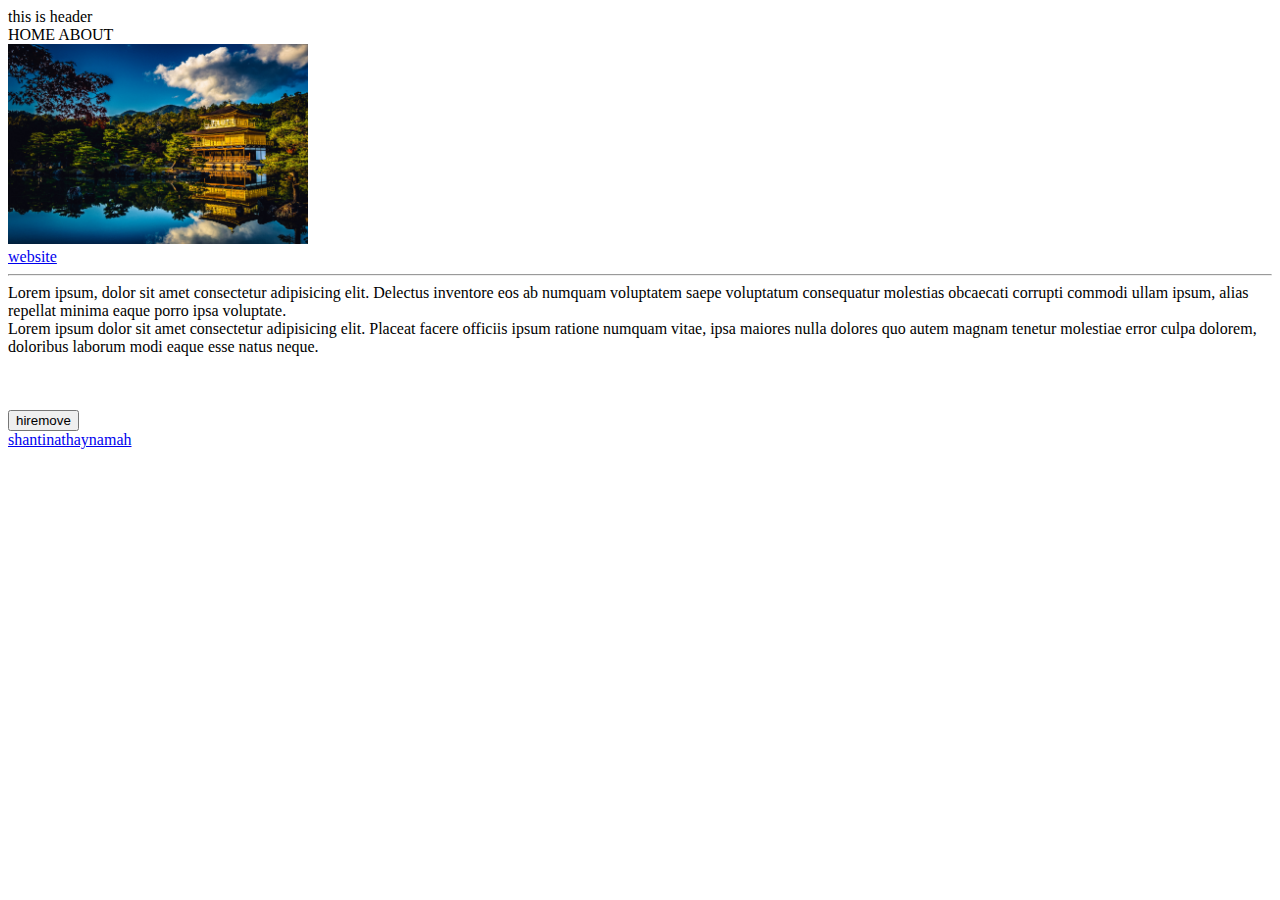
<file: index.html>
<!DOCTYPE html>
<html lang="en">
<head>
    <meta charset="UTF-8">
    <meta http-equiv="X-UA-Compatible" content="IE=edge">
    <meta name="viewport" content="width=device-width, initial-scale=1.0">
    <title>Chapter 3</title>


    </style>
</head>
<body>
    <header> 
this is header 
<nav>
    HOME 
    ABOUT  
</nav>

    </header>
    <main>
        <section>
            <a href="https://codewithharry.com" target = "_blank"> <img src="eric.jpg" alt="eric" height="200px"> <br>  website</a><hr>
            <div >Lorem ipsum, dolor sit amet consectetur adipisicing elit. Delectus inventore eos ab numquam voluptatem saepe voluptatum consequatur molestias obcaecati corrupti commodi ullam ipsum, alias repellat minima eaque porro ipsa voluptate.</div>
            <div>
                Lorem ipsum dolor sit amet consectetur adipisicing elit. Placeat facere officiis ipsum ratione numquam vitae, ipsa maiores nulla dolores quo autem magnam tenetur molestiae error culpa dolorem, doloribus laborum modi eaque esse natus neque.
            </div><br>
        </section><br>
        <a href ="" button="likj"></a><br>
        <button > hiremove </button>
    </main>
    <a href="http://codewithharry.com" target="_blank" > shantinathaynamah</a>
</body>
</html><br>
</file>
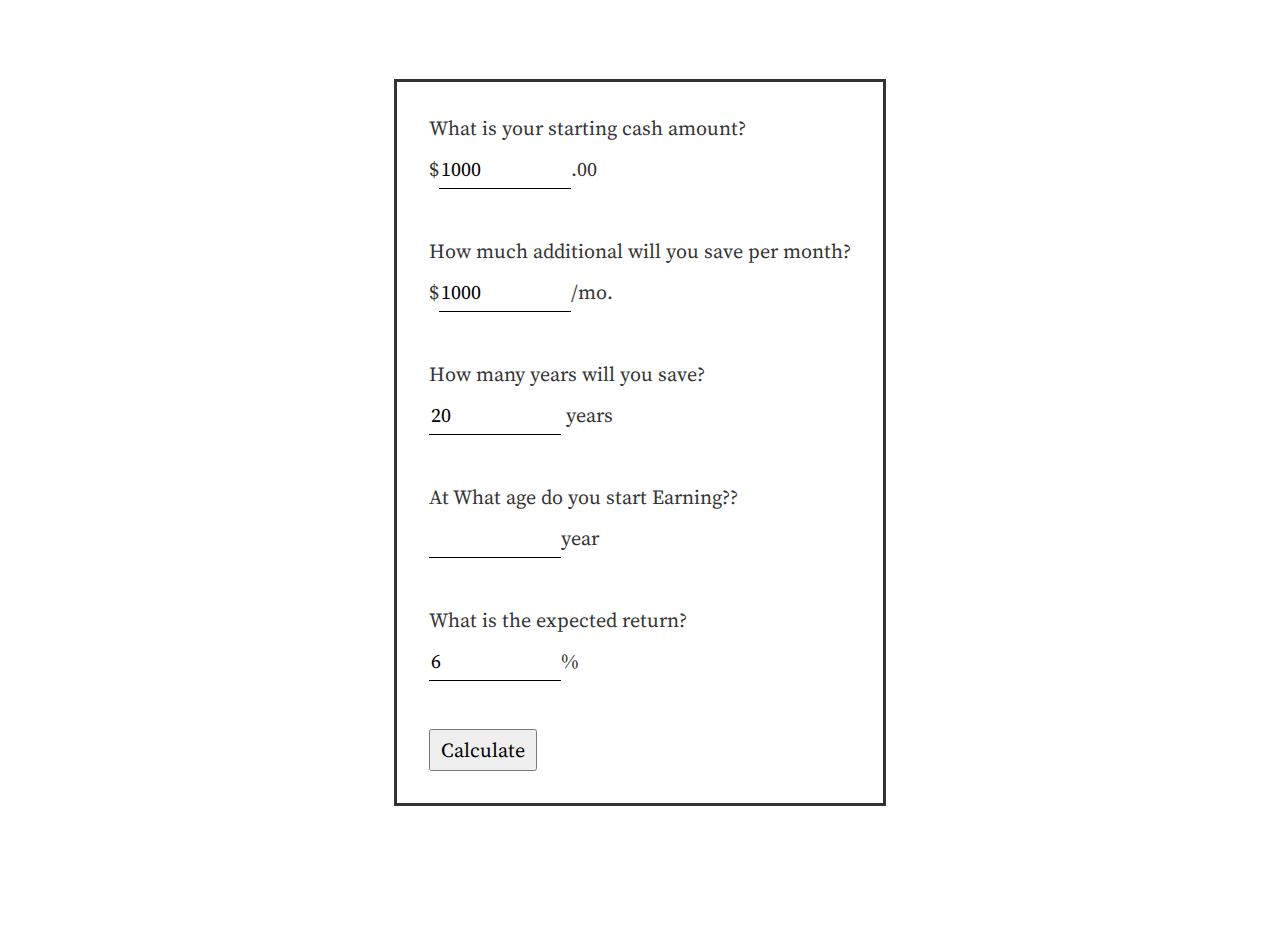
<file: band.html>
<!DOCTYPE html>
<head>
    <link rel="stylesheet" href="BAND.CSS">
    <title>kingkong</title></head>
  
<body>
<form action="" id="form">
    <label for="startingCash">
      What is your starting cash amount?
      <div>
        $<input type="number" id="startingCash" value="1000">.00
      </div>
    </label>
      
    <label for="recurring">
       How much additional will you save per month?
      <div>
        $<input type="number" id="recurring" value="1000">/mo.
      </div>
    </label>
    
    <label for="duration">
       How many years will you save?
      <div>
        <input type="number" id="duration" value="20"> years
      </div>
    </label>
    <label for ="Earnings">
      At What age do you start Earning??
      <div>
        <input type="number" id ="Earnings">year
      </div> 
    </label>
    
    <label for="return">
      What is the expected return?
      <div><input type="number" id="return" value="6" step="0.1">%</div>
    </label>
    
     <button type="submit" id="submit">Calculate</button> 
  </form>
  
  <div id="output"></div>
</body>

</html>
</file>
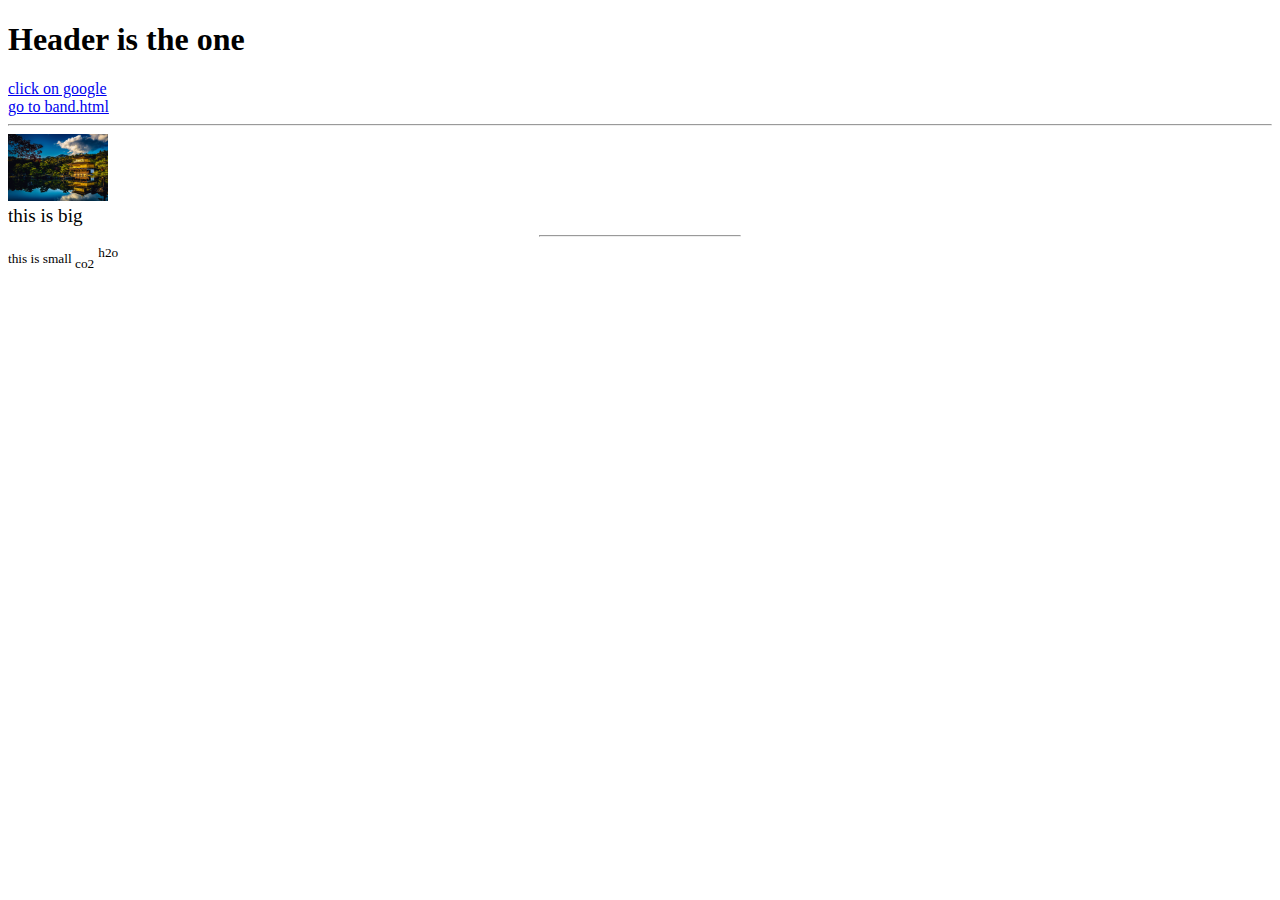
<file: form.html>
<!DOCTYPE html>
<html lang="en">
<head>
    <meta charset="UTF-8">
    <meta http-equiv="X-UA-Compatible" content="IE=edge">
    <meta name="viewport" content="width=device-width, initial-scale=1.0">
    <title>Document</title>
</head>


<body>
    <h1> Header is the one </h1>
 <a href="http://google.com">click on google </a><br>
 <a href="/band.html"> go to band.html</a><hr>
 <img src="eric.jpg"  width = "100px "alt="unsplash"><br>
 <big>this is big </big><hr width="200px">
 <small>this is small </small>
 <!-- superscript and subscript -->
 <sub>co2</sub> 
 <sup>h2o</sup>

    
</body>
</html>
</file>
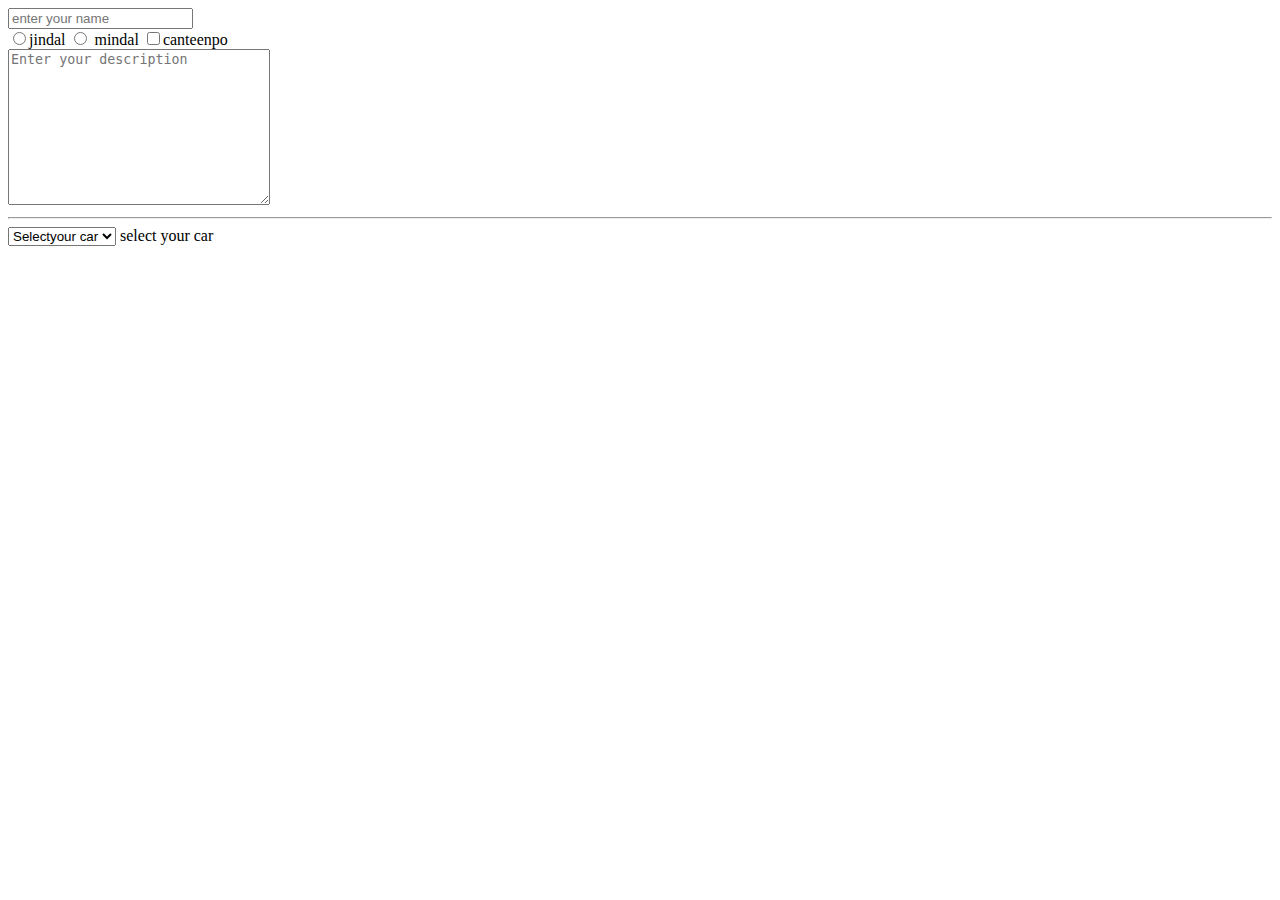
<file: ralform1.html>
<!DOCTYPE html>
<html lang="en">

<head>
    <meta charset="UTF-8">
    <meta http-equiv="X-UA-Compatible" content="IE=edge">
    <meta name="viewport" content="width=device-width, initial-scale=1.0">
    <title>form </title>

</head>

<body>
    <div>

        <form action="form.js">
            <input type="text" placeholder="enter your name"><br>
            <label for="element">
                <input type="radio" value="section a" name="pow" id="element">jindal

            </label><label for="element1">
                <input type="radio" value="section b " name="pow" id="element1"> mindal

            </label>
            <label for="foodcanteen">
            <input type="checkbox" name="canteen" id="foodcanteen">canteenpo </label>
            <br>
            <textarea name="jindal" placeholder="Enter your description"  id=" musk" cols="30" rows="10"></textarea><hr>
            <label for="mindi"><select name="mind" id="midi">
                
                <option value ="no-car">Selectyour car</optioon>
                <option value="omni">Omni</option>
                <option value="mercedes">mercedes</option>
            </select>
select your car
            </label>
        </form>
    </div>
</body>

</html>
</file>
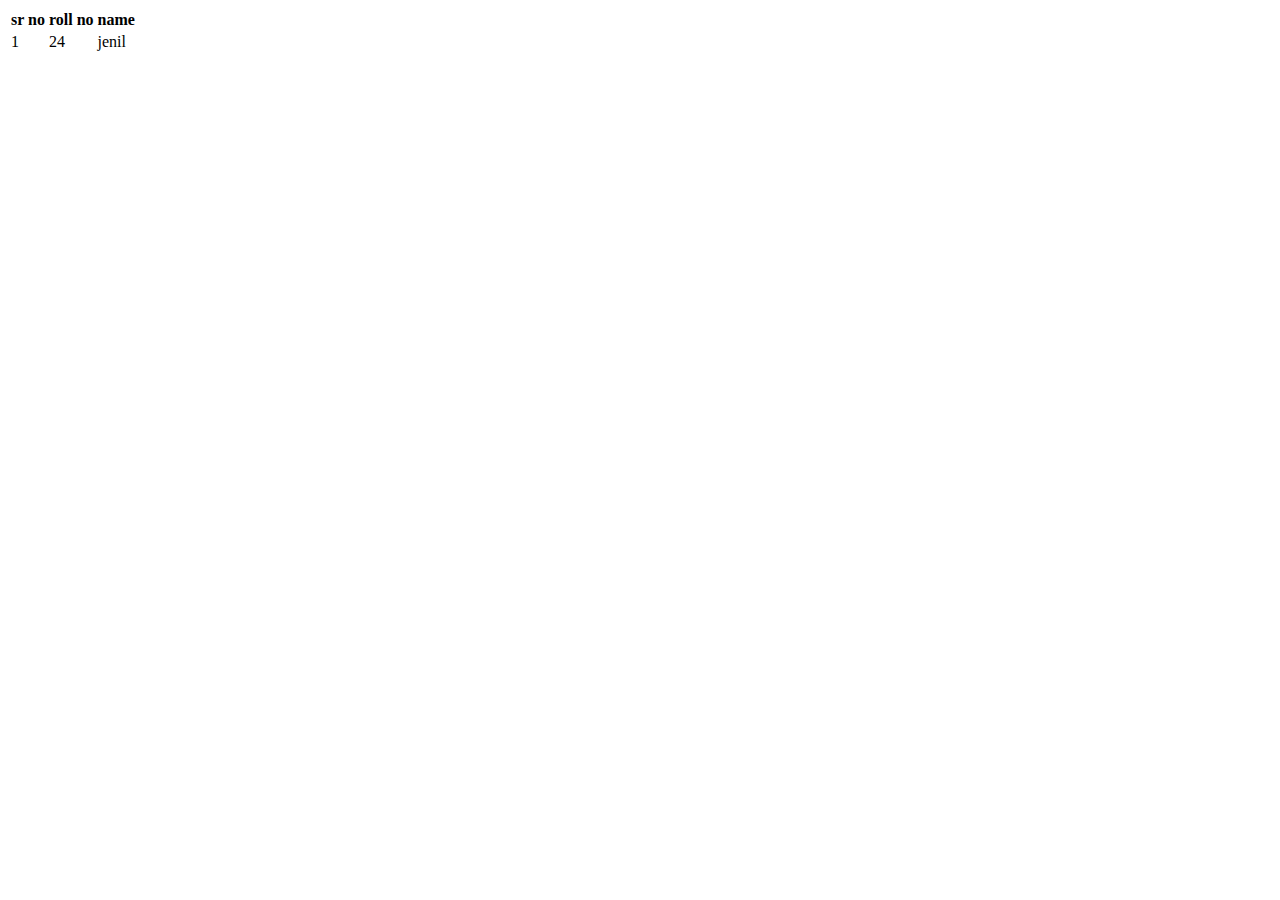
<file: realform.html>
<!DOCTYPE html>
<html lang="en">
<head>
    <meta charset="UTF-8">
    <meta http-equiv="X-UA-Compatible" content="IE=edge">
    <meta name="viewport" content="width=device-width, initial-scale=1.0">
    <title>List HTML</title>
    <style>
        .tablu{
            padding-right: 25px;
            border: 10px;
            
        }
        #tablu tr:hover {background-color: brown;
        width: 10px;}
        #tablu td ,#tablu th{
            padding: 20px;
            border-spacing: 40px;
            background-color: rgb(32, 30, 27);
            width: 23px;
        }
    </style>
   
</head>
<body>
   <div>
<table class="tablu">
    <thead>
    <tr>
        <th>sr no </th>
        <th >roll no </th>
        <th>name</th>
    </tr>
    </thead>
    <tbody>
    <tr>
        <td>1</td>
        <td>24</td>
        <td>jenil</td   >
    </tr>
    </tbody>
</table>

   </div>
    
</body>
</html>
</file>
<file: BAND.CSS>
@import url('https://fonts.googleapis.com/css2?family=Source+Serif+Pro:ital,wght@0,400;0,700;1,400&display=swap');

body {
  margin: 0;
  padding: 1rem;
  display: grid;
  place-content: center;
  min-height: 100dvh;
  color: #333;
  font-size: 1.25rem;
  font-family: 'Source Serif Pro';
}

form {
  padding: 2rem;
  border: 3px solid currentColor;
}

label,
label div {
  display: block;
}


label div {
  margin-top: 0.5rem;
}

input,
button {
  font-size: inherit;
  font-family: inherit;
  padding: 0.25em 0.5em;
}

button {
  margin-top: 3rem;
}

input {
  border: 0;
  border-bottom: 1px solid;
  padding-left: 0.125rem;
  max-width: 6em;
}

* + * {
  margin-top: 3rem;
}

#output p {
  margin: 0;
}
</file>
